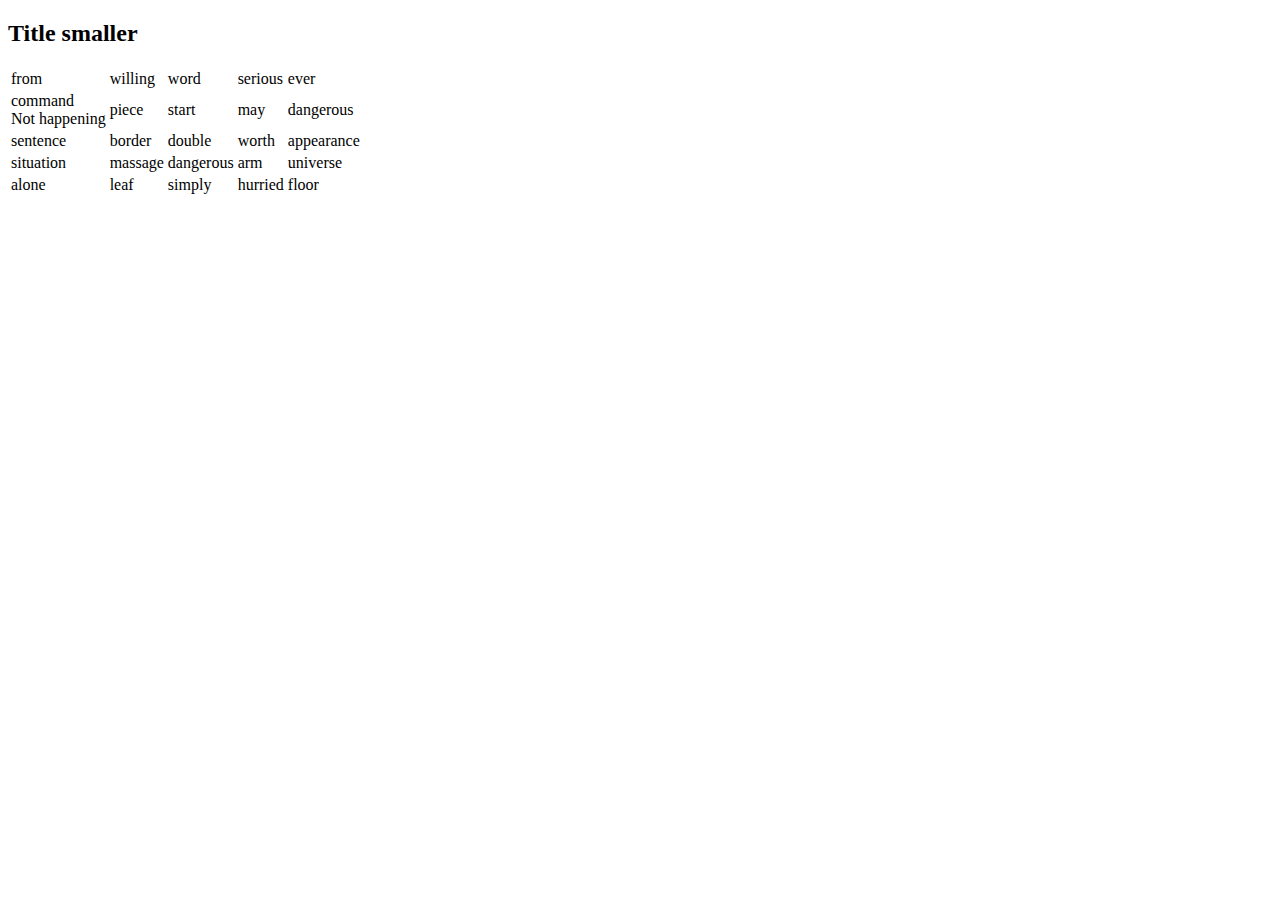
<file: about.html>
<!DOCTYPE html>
<html lang="en">

<head>
    <meta charset="UTF-8">
    <meta name="viewport" content="width=device-width, initial-scale=1.0">
    <meta http-equiv="X-UA-Compatible" content="ie=edge">
    <title>Bfotool.com</title>
</head>

<body>
    <h2>Title smaller</h2>
    <table>
        <tr>
            <td>from</td>
            <td>willing</td>
            <td>word</td>
            <td>serious</td>
            <td>ever</td>
        </tr>
        <tr>
            <td>command <br />
            Not happening</td>
            <td>piece</td>
            <td>start</td>
            <td>may</td>
            <td>dangerous</td>
        </tr>
        <tr>
            <td>sentence</td>
            <td>border</td>
            <td>double</td>
            <td>worth</td>
            <td>appearance</td>
        </tr>
        <tr>
            <td>situation</td>
            <td>massage</td>
            <td>dangerous</td>
            <td>arm</td>
            <td>universe</td>
        </tr>
        <tr>
            <td>alone</td>
            <td>leaf</td>
            <td>simply</td>
            <td>hurried</td>
            <td>floor</td>
        </tr>
    </table>
</body>

</html>
</file>
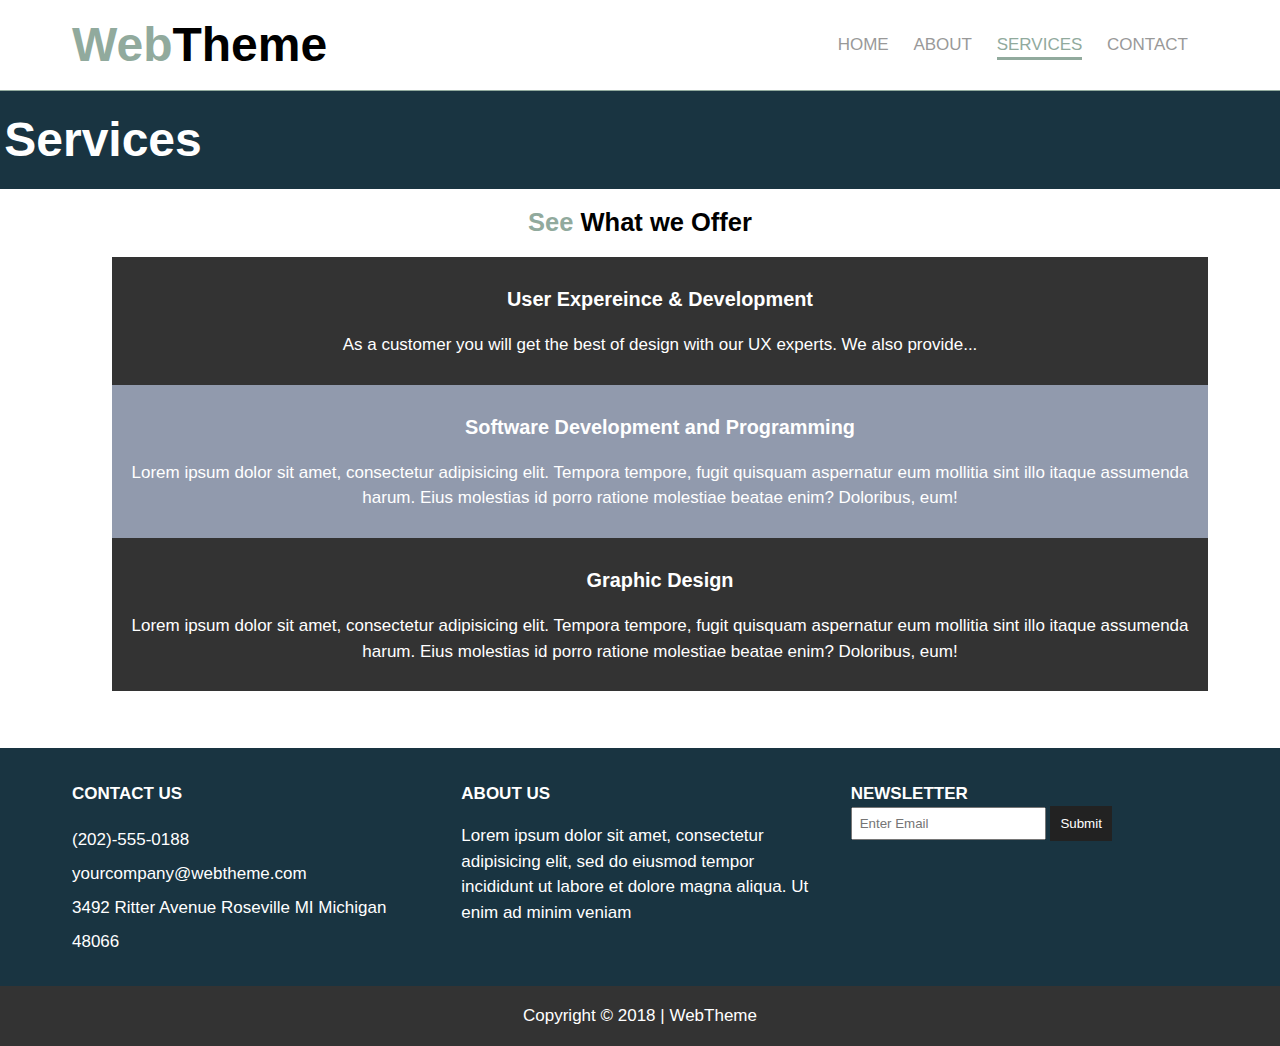
<file: services.html>
<!DOCTYPE html>
<html>

<head>
    <meta charset="utf-8">
    <title> Flexbox Theme | Services</title>
    <link rel="stylesheet" href="css/flexboxgrid.css">
    <link rel="stylesheet" href="css/styles.css">
    <!-- <link rel="stylesheet" href="css/fontawesome.css"> -->
    <link rel="stylesheet" href="https://use.fontawesome.com/releases/v5.1.0/css/all.css" integrity="sha384-lKuwvrZot6UHsBSfcMvOkWwlCMgc0TaWr+30HWe3a4ltaBwTZhyTEggF5tJv8tbt" crossorigin="anonymous">
</head>

<body>
    <!--HEADER-->
    <header id="main-header">
        <div class="container">
            <div class="row end-sm end-md end-lg center-xs middle-xs middle-sm middle-md middle-lg">
                <!--Brand Title-->
                <div class="col-xs-12 col-sm-2 col-md-2 col-lg-2">
                    <h1><span class="bigtext">Web</span>Theme</h1>
                </div>

                <!--NavBAR-->
                <div class="col-xs-12 col-sm-10 col-md-10 col-lg-10">
                    <nav id="navbar">
                        <ul>
                            <li><a href="index.html">Home</a></li>
                            <li><a href="about.html">About</a></li>
                            <li class="currentpage"><a href="services.html">Services</a></li>
                            <li><a href="contact.html">Contact</a></li>
                        </ul>
                    </nav>
                </div>
            </div>
        </div>
    </header>

    <!--SUBHEADER-->
    <section id="SUBHEADER">
        <div id="container">
            <div id="row">
                <div class="col-xs-12 col-sm-12 col-md-12 col-lg-12 subheader-content">
                    <h1>Services</h1>
                </div>
            </div>
        </div>
    </section>

    <!--MAIN CONTENT-->
    <section id="page" class="services">
        <div class="container">
            <div class="row center-xs center-sm center-md center-lg">
                <div class="col-xs-12 col-sm-12 col-md-12 col-lg-12">
                    <h2><span class="bigtext">See</span> What we Offer</h2>
                    <ul>
                        <li>
                            <h3>User Expereince & Development</h3>
                            <p>As a customer you will get the best of design with our UX experts. We also provide...</p>
                        </li>
                        <li>
                            <h3>Software Development and Programming</h3>
                            <p>Lorem ipsum dolor sit amet, consectetur adipisicing elit. Tempora tempore, fugit quisquam aspernatur eum mollitia sint illo itaque assumenda harum. Eius molestias id porro ratione molestiae beatae enim? Doloribus, eum!</p>
                        </li>
                        <li>
                            <h3>Graphic Design</h3>
                            <p>Lorem ipsum dolor sit amet, consectetur adipisicing elit. Tempora tempore, fugit quisquam aspernatur eum mollitia sint illo itaque assumenda harum. Eius molestias id porro ratione molestiae beatae enim? Doloribus, eum!</p>
                        </li>
                    </ul>
                </div>
            </div>
        </div>
    </section>

    <!--COMPANY-->
    <section id="company">
        <div class="container">
            <div class="row">
                <!--Contact Us-->
                <div class="col-xs-12 col-sm-4 col-md-4 col-lg-4">
                    <h4>Contact Us</h4>
                    <ul>
                        <li><i class="fas fa-phone"></i> (202)-555-0188</li>
                        <li><i class="fas fa-envelope-open"></i> yourcompany@webtheme.com</li>
                        <li><i class="fas fa-map-marked"></i> 3492 Ritter Avenue Roseville MI Michigan 48066</li>
                    </ul>
                </div>
                <!--About Us-->
                <div class="col-xs-12 col-sm-4 col-md-4 col-lg-4">
                    <h4>About Us</h4>
                    <p>Lorem ipsum dolor sit amet, consectetur adipisicing elit, sed do eiusmod tempor incididunt ut labore et dolore magna aliqua. Ut enim ad minim veniam</p>
                </div>
                <!--Newsletter-->
                <div class="col-xs-12 col-sm-4 col-md-4 col-lg-4">
                    <h4>Newsletter</h4>
                    <form>
                        <input type="text" name="email" placeholder="Enter Email">
                        <button type="submit" name="button">Submit</button>
                    </form>
                </div>
            </div>
        </div>
    </section>

    <!--FOOTER-->
    <footer id="main-footer">
        <div class="container">
            <div class="row center-xs center-sm center-md center-lg">
                <div class="col-xs-12 col-sm-12 col-md-12 col-lg-12">
                    <p>Copyright &copy; 2018 | WebTheme</p>
                </div>
            </div>
        </div>
    </footer>
</body>

</html>
</file>
<file: css/flexboxgrid.css>
/* Uncomment and set these variables to customize the grid. */

.container-fluid {
    margin-right: auto;
    margin-left: auto;
    padding-right: 2rem;
    padding-left: 2rem;
}

.row {
    box-sizing: border-box;
    display: -ms-flexbox;
    display: -webkit-box;
    display: flex;
    -ms-flex: 0 1 auto;
    -webkit-box-flex: 0;
    flex: 0 1 auto;
    -ms-flex-direction: row;
    -webkit-box-orient: horizontal;
    -webkit-box-direction: normal;
    flex-direction: row;
    -ms-flex-wrap: wrap;
    flex-wrap: wrap;
    margin-right: -1rem;
    margin-left: -1rem;
}

    .row.reverse {
        -ms-flex-direction: row-reverse;
        -webkit-box-orient: horizontal;
        -webkit-box-direction: reverse;
        flex-direction: row-reverse;
    }

.col.reverse {
    -ms-flex-direction: column-reverse;
    -webkit-box-orient: vertical;
    -webkit-box-direction: reverse;
    flex-direction: column-reverse;
}

.col-xs,
.col-xs-1,
.col-xs-2,
.col-xs-3,
.col-xs-4,
.col-xs-5,
.col-xs-6,
.col-xs-7,
.col-xs-8,
.col-xs-9,
.col-xs-10,
.col-xs-11,
.col-xs-12 {
    box-sizing: border-box;
    -ms-flex: 0 0 auto;
    -webkit-box-flex: 0;
    flex: 0 0 auto;
    padding-right: 1rem;
    padding-left: 1rem;
}

.col-xs {
    -webkit-flex-grow: 1;
    -ms-flex-positive: 1;
    -webkit-box-flex: 1;
    flex-grow: 1;
    -ms-flex-preferred-size: 0;
    flex-basis: 0;
    max-width: 100%;
}

.col-xs-1 {
    -ms-flex-preferred-size: 8.333%;
    flex-basis: 8.333%;
    max-width: 8.333%;
}

.col-xs-2 {
    -ms-flex-preferred-size: 16.667%;
    flex-basis: 16.667%;
    max-width: 16.667%;
}

.col-xs-3 {
    -ms-flex-preferred-size: 25%;
    flex-basis: 25%;
    max-width: 25%;
}

.col-xs-4 {
    -ms-flex-preferred-size: 33.333%;
    flex-basis: 33.333%;
    max-width: 33.333%;
}

.col-xs-5 {
    -ms-flex-preferred-size: 41.667%;
    flex-basis: 41.667%;
    max-width: 41.667%;
}

.col-xs-6 {
    -ms-flex-preferred-size: 50%;
    flex-basis: 50%;
    max-width: 50%;
}

.col-xs-7 {
    -ms-flex-preferred-size: 58.333%;
    flex-basis: 58.333%;
    max-width: 58.333%;
}

.col-xs-8 {
    -ms-flex-preferred-size: 66.667%;
    flex-basis: 66.667%;
    max-width: 66.667%;
}

.col-xs-9 {
    -ms-flex-preferred-size: 75%;
    flex-basis: 75%;
    max-width: 75%;
}

.col-xs-10 {
    -ms-flex-preferred-size: 83.333%;
    flex-basis: 83.333%;
    max-width: 83.333%;
}

.col-xs-11 {
    -ms-flex-preferred-size: 91.667%;
    flex-basis: 91.667%;
    max-width: 91.667%;
}

.col-xs-12 {
    -ms-flex-preferred-size: 100%;
    flex-basis: 100%;
    max-width: 100%;
}

.col-xs-offset-1 {
    margin-left: 8.333%;
}

.col-xs-offset-2 {
    margin-left: 16.667%;
}

.col-xs-offset-3 {
    margin-left: 25%;
}

.col-xs-offset-4 {
    margin-left: 33.333%;
}

.col-xs-offset-5 {
    margin-left: 41.667%;
}

.col-xs-offset-6 {
    margin-left: 50%;
}

.col-xs-offset-7 {
    margin-left: 58.333%;
}

.col-xs-offset-8 {
    margin-left: 66.667%;
}

.col-xs-offset-9 {
    margin-left: 75%;
}

.col-xs-offset-10 {
    margin-left: 83.333%;
}

.col-xs-offset-11 {
    margin-left: 91.667%;
}

.start-xs {
    -ms-flex-pack: start;
    -webkit-box-pack: start;
    justify-content: flex-start;
    text-align: start;
}

.center-xs {
    -ms-flex-pack: center;
    -webkit-box-pack: center;
    justify-content: center;
    text-align: center;
}

.end-xs {
    -ms-flex-pack: end;
    -webkit-box-pack: end;
    justify-content: flex-end;
    text-align: end;
}

.top-xs {
    -ms-flex-align: start;
    -webkit-box-align: start;
    align-items: flex-start;
}

.middle-xs {
    -ms-flex-align: center;
    -webkit-box-align: center;
    align-items: center;
}

.bottom-xs {
    -ms-flex-align: end;
    -webkit-box-align: end;
    align-items: flex-end;
}

.around-xs {
    -ms-flex-pack: distribute;
    justify-content: space-around;
}

.between-xs {
    -ms-flex-pack: justify;
    -webkit-box-pack: justify;
    justify-content: space-between;
}

.first-xs {
    -ms-flex-order: -1;
    -webkit-box-ordinal-group: 0;
    order: -1;
}

.last-xs {
    -ms-flex-order: 1;
    -webkit-box-ordinal-group: 2;
    order: 1;
}

@media only screen and (min-width: 48em) {
    .container {
        width: 46rem;
    }

    .col-sm,
    .col-sm-1,
    .col-sm-2,
    .col-sm-3,
    .col-sm-4,
    .col-sm-5,
    .col-sm-6,
    .col-sm-7,
    .col-sm-8,
    .col-sm-9,
    .col-sm-10,
    .col-sm-11,
    .col-sm-12 {
        box-sizing: border-box;
        -ms-flex: 0 0 auto;
        -webkit-box-flex: 0;
        flex: 0 0 auto;
        padding-right: 1rem;
        padding-left: 1rem;
    }

    .col-sm {
        -webkit-flex-grow: 1;
        -ms-flex-positive: 1;
        -webkit-box-flex: 1;
        flex-grow: 1;
        -ms-flex-preferred-size: 0;
        flex-basis: 0;
        max-width: 100%;
    }

    .col-sm-1 {
        -ms-flex-preferred-size: 8.333%;
        flex-basis: 8.333%;
        max-width: 8.333%;
    }

    .col-sm-2 {
        -ms-flex-preferred-size: 16.667%;
        flex-basis: 16.667%;
        max-width: 16.667%;
    }

    .col-sm-3 {
        -ms-flex-preferred-size: 25%;
        flex-basis: 25%;
        max-width: 25%;
    }

    .col-sm-4 {
        -ms-flex-preferred-size: 33.333%;
        flex-basis: 33.333%;
        max-width: 33.333%;
    }

    .col-sm-5 {
        -ms-flex-preferred-size: 41.667%;
        flex-basis: 41.667%;
        max-width: 41.667%;
    }

    .col-sm-6 {
        -ms-flex-preferred-size: 50%;
        flex-basis: 50%;
        max-width: 50%;
    }

    .col-sm-7 {
        -ms-flex-preferred-size: 58.333%;
        flex-basis: 58.333%;
        max-width: 58.333%;
    }

    .col-sm-8 {
        -ms-flex-preferred-size: 66.667%;
        flex-basis: 66.667%;
        max-width: 66.667%;
    }

    .col-sm-9 {
        -ms-flex-preferred-size: 75%;
        flex-basis: 75%;
        max-width: 75%;
    }

    .col-sm-10 {
        -ms-flex-preferred-size: 83.333%;
        flex-basis: 83.333%;
        max-width: 83.333%;
    }

    .col-sm-11 {
        -ms-flex-preferred-size: 91.667%;
        flex-basis: 91.667%;
        max-width: 91.667%;
    }

    .col-sm-12 {
        -ms-flex-preferred-size: 100%;
        flex-basis: 100%;
        max-width: 100%;
    }

    .col-sm-offset-1 {
        margin-left: 8.333%;
    }

    .col-sm-offset-2 {
        margin-left: 16.667%;
    }

    .col-sm-offset-3 {
        margin-left: 25%;
    }

    .col-sm-offset-4 {
        margin-left: 33.333%;
    }

    .col-sm-offset-5 {
        margin-left: 41.667%;
    }

    .col-sm-offset-6 {
        margin-left: 50%;
    }

    .col-sm-offset-7 {
        margin-left: 58.333%;
    }

    .col-sm-offset-8 {
        margin-left: 66.667%;
    }

    .col-sm-offset-9 {
        margin-left: 75%;
    }

    .col-sm-offset-10 {
        margin-left: 83.333%;
    }

    .col-sm-offset-11 {
        margin-left: 91.667%;
    }

    .start-sm {
        -ms-flex-pack: start;
        -webkit-box-pack: start;
        justify-content: flex-start;
        text-align: start;
    }

    .center-sm {
        -ms-flex-pack: center;
        -webkit-box-pack: center;
        justify-content: center;
        text-align: center;
    }

    .end-sm {
        -ms-flex-pack: end;
        -webkit-box-pack: end;
        justify-content: flex-end;
        text-align: end;
    }

    .top-sm {
        -ms-flex-align: start;
        -webkit-box-align: start;
        align-items: flex-start;
    }

    .middle-sm {
        -ms-flex-align: center;
        -webkit-box-align: center;
        align-items: center;
    }

    .bottom-sm {
        -ms-flex-align: end;
        -webkit-box-align: end;
        align-items: flex-end;
    }

    .around-sm {
        -ms-flex-pack: distribute;
        justify-content: space-around;
    }

    .between-sm {
        -ms-flex-pack: justify;
        -webkit-box-pack: justify;
        justify-content: space-between;
    }

    .first-sm {
        -ms-flex-order: -1;
        -webkit-box-ordinal-group: 0;
        order: -1;
    }

    .last-sm {
        -ms-flex-order: 1;
        -webkit-box-ordinal-group: 2;
        order: 1;
    }
}

@media only screen and (min-width: 62em) {
    .container {
        width: 61rem;
    }

    .col-md,
    .col-md-1,
    .col-md-2,
    .col-md-3,
    .col-md-4,
    .col-md-5,
    .col-md-6,
    .col-md-7,
    .col-md-8,
    .col-md-9,
    .col-md-10,
    .col-md-11,
    .col-md-12 {
        box-sizing: border-box;
        -ms-flex: 0 0 auto;
        -webkit-box-flex: 0;
        flex: 0 0 auto;
        padding-right: 1rem;
        padding-left: 1rem;
    }

    .col-md {
        -webkit-flex-grow: 1;
        -ms-flex-positive: 1;
        -webkit-box-flex: 1;
        flex-grow: 1;
        -ms-flex-preferred-size: 0;
        flex-basis: 0;
        max-width: 100%;
    }

    .col-md-1 {
        -ms-flex-preferred-size: 8.333%;
        flex-basis: 8.333%;
        max-width: 8.333%;
    }

    .col-md-2 {
        -ms-flex-preferred-size: 16.667%;
        flex-basis: 16.667%;
        max-width: 16.667%;
    }

    .col-md-3 {
        -ms-flex-preferred-size: 25%;
        flex-basis: 25%;
        max-width: 25%;
    }

    .col-md-4 {
        -ms-flex-preferred-size: 33.333%;
        flex-basis: 33.333%;
        max-width: 33.333%;
    }

    .col-md-5 {
        -ms-flex-preferred-size: 41.667%;
        flex-basis: 41.667%;
        max-width: 41.667%;
    }

    .col-md-6 {
        -ms-flex-preferred-size: 50%;
        flex-basis: 50%;
        max-width: 50%;
    }

    .col-md-7 {
        -ms-flex-preferred-size: 58.333%;
        flex-basis: 58.333%;
        max-width: 58.333%;
    }

    .col-md-8 {
        -ms-flex-preferred-size: 66.667%;
        flex-basis: 66.667%;
        max-width: 66.667%;
    }

    .col-md-9 {
        -ms-flex-preferred-size: 75%;
        flex-basis: 75%;
        max-width: 75%;
    }

    .col-md-10 {
        -ms-flex-preferred-size: 83.333%;
        flex-basis: 83.333%;
        max-width: 83.333%;
    }

    .col-md-11 {
        -ms-flex-preferred-size: 91.667%;
        flex-basis: 91.667%;
        max-width: 91.667%;
    }

    .col-md-12 {
        -ms-flex-preferred-size: 100%;
        flex-basis: 100%;
        max-width: 100%;
    }

    .col-md-offset-1 {
        margin-left: 8.333%;
    }

    .col-md-offset-2 {
        margin-left: 16.667%;
    }

    .col-md-offset-3 {
        margin-left: 25%;
    }

    .col-md-offset-4 {
        margin-left: 33.333%;
    }

    .col-md-offset-5 {
        margin-left: 41.667%;
    }

    .col-md-offset-6 {
        margin-left: 50%;
    }

    .col-md-offset-7 {
        margin-left: 58.333%;
    }

    .col-md-offset-8 {
        margin-left: 66.667%;
    }

    .col-md-offset-9 {
        margin-left: 75%;
    }

    .col-md-offset-10 {
        margin-left: 83.333%;
    }

    .col-md-offset-11 {
        margin-left: 91.667%;
    }

    .start-md {
        -ms-flex-pack: start;
        -webkit-box-pack: start;
        justify-content: flex-start;
        text-align: start;
    }

    .center-md {
        -ms-flex-pack: center;
        -webkit-box-pack: center;
        justify-content: center;
        text-align: center;
    }

    .end-md {
        -ms-flex-pack: end;
        -webkit-box-pack: end;
        justify-content: flex-end;
        text-align: end;
    }

    .top-md {
        -ms-flex-align: start;
        -webkit-box-align: start;
        align-items: flex-start;
    }

    .middle-md {
        -ms-flex-align: center;
        -webkit-box-align: center;
        align-items: center;
    }

    .bottom-md {
        -ms-flex-align: end;
        -webkit-box-align: end;
        align-items: flex-end;
    }

    .around-md {
        -ms-flex-pack: distribute;
        justify-content: space-around;
    }

    .between-md {
        -ms-flex-pack: justify;
        -webkit-box-pack: justify;
        justify-content: space-between;
    }

    .first-md {
        -ms-flex-order: -1;
        -webkit-box-ordinal-group: 0;
        order: -1;
    }

    .last-md {
        -ms-flex-order: 1;
        -webkit-box-ordinal-group: 2;
        order: 1;
    }
}

@media only screen and (min-width: 75em) {
    .container {
        width: 71rem;
    }

    .col-lg,
    .col-lg-1,
    .col-lg-2,
    .col-lg-3,
    .col-lg-4,
    .col-lg-5,
    .col-lg-6,
    .col-lg-7,
    .col-lg-8,
    .col-lg-9,
    .col-lg-10,
    .col-lg-11,
    .col-lg-12 {
        box-sizing: border-box;
        -ms-flex: 0 0 auto;
        -webkit-box-flex: 0;
        flex: 0 0 auto;
        padding-right: 1rem;
        padding-left: 1rem;
    }

    .col-lg {
        -webkit-flex-grow: 1;
        -ms-flex-positive: 1;
        -webkit-box-flex: 1;
        flex-grow: 1;
        -ms-flex-preferred-size: 0;
        flex-basis: 0;
        max-width: 100%;
    }

    .col-lg-1 {
        -ms-flex-preferred-size: 8.333%;
        flex-basis: 8.333%;
        max-width: 8.333%;
    }

    .col-lg-2 {
        -ms-flex-preferred-size: 16.667%;
        flex-basis: 16.667%;
        max-width: 16.667%;
    }

    .col-lg-3 {
        -ms-flex-preferred-size: 25%;
        flex-basis: 25%;
        max-width: 25%;
    }

    .col-lg-4 {
        -ms-flex-preferred-size: 33.333%;
        flex-basis: 33.333%;
        max-width: 33.333%;
    }

    .col-lg-5 {
        -ms-flex-preferred-size: 41.667%;
        flex-basis: 41.667%;
        max-width: 41.667%;
    }

    .col-lg-6 {
        -ms-flex-preferred-size: 50%;
        flex-basis: 50%;
        max-width: 50%;
    }

    .col-lg-7 {
        -ms-flex-preferred-size: 58.333%;
        flex-basis: 58.333%;
        max-width: 58.333%;
    }

    .col-lg-8 {
        -ms-flex-preferred-size: 66.667%;
        flex-basis: 66.667%;
        max-width: 66.667%;
    }

    .col-lg-9 {
        -ms-flex-preferred-size: 75%;
        flex-basis: 75%;
        max-width: 75%;
    }

    .col-lg-10 {
        -ms-flex-preferred-size: 83.333%;
        flex-basis: 83.333%;
        max-width: 83.333%;
    }

    .col-lg-11 {
        -ms-flex-preferred-size: 91.667%;
        flex-basis: 91.667%;
        max-width: 91.667%;
    }

    .col-lg-12 {
        -ms-flex-preferred-size: 100%;
        flex-basis: 100%;
        max-width: 100%;
    }

    .col-lg-offset-1 {
        margin-left: 8.333%;
    }

    .col-lg-offset-2 {
        margin-left: 16.667%;
    }

    .col-lg-offset-3 {
        margin-left: 25%;
    }

    .col-lg-offset-4 {
        margin-left: 33.333%;
    }

    .col-lg-offset-5 {
        margin-left: 41.667%;
    }

    .col-lg-offset-6 {
        margin-left: 50%;
    }

    .col-lg-offset-7 {
        margin-left: 58.333%;
    }

    .col-lg-offset-8 {
        margin-left: 66.667%;
    }

    .col-lg-offset-9 {
        margin-left: 75%;
    }

    .col-lg-offset-10 {
        margin-left: 83.333%;
    }

    .col-lg-offset-11 {
        margin-left: 91.667%;
    }

    .start-lg {
        -ms-flex-pack: start;
        -webkit-box-pack: start;
        justify-content: flex-start;
        text-align: start;
    }

    .center-lg {
        -ms-flex-pack: center;
        -webkit-box-pack: center;
        justify-content: center;
        text-align: center;
    }

    .end-lg {
        -ms-flex-pack: end;
        -webkit-box-pack: end;
        justify-content: flex-end;
        text-align: end;
    }

    .top-lg {
        -ms-flex-align: start;
        -webkit-box-align: start;
        align-items: flex-start;
    }

    .middle-lg {
        -ms-flex-align: center;
        -webkit-box-align: center;
        align-items: center;
    }

    .bottom-lg {
        -ms-flex-align: end;
        -webkit-box-align: end;
        align-items: flex-end;
    }

    .around-lg {
        -ms-flex-pack: distribute;
        justify-content: space-around;
    }

    .between-lg {
        -ms-flex-pack: justify;
        -webkit-box-pack: justify;
        justify-content: space-between;
    }

    .first-lg {
        -ms-flex-order: -1;
        -webkit-box-ordinal-group: 0;
        order: -1;
    }

    .last-lg {
        -ms-flex-order: 1;
        -webkit-box-ordinal-group: 2;
        order: 1;
    }
}
</file>
<file: css/styles.css>
/*Color Scheme: https://color.adobe.com/C%C3%B3pia-de-Copy-of-Neutral-Blue-color-theme-10863013/?showPublished=true*/
/*Direct links for the images 
https://s8.postimg.cc/jj75kmb9x/info-bg.jpg
https://s8.postimg.cc/5000j6uzp/iphone.png
https://s8.postimg.cc/itod89ig5/showcase.jpg
*/

body {
    font-family: 'Open-sans', sans-serif;
    font-size: 17px;
    line-height: 1.5em;
    margin: 0;
    padding: 0;
}

/*fit to the size of the container*/

img {
    width: 100%;
}

.container {
    margin: auto;
}

/*Common Classes*/

.bigtext {
    color: #91AA9D;
    /*DarkBlue Text*/
}

.bigtext-background {
    color: #91AA9D;
    /*DarkBlue Text*/
}

/*HEADER*/
#main-header {
    border-bottom: 1px solid #91AA9D;
}

/* SUBHEADER */
#SUBHEADER .subheader-content {
    color: #fff;
    background: #193441;
    padding: 0.25em;
}

/*  NAVBAR */

#navbar {
    text-transform: uppercase;
}

    #navbar li {
        display: inline;
        padding-right: 20px;
        list-style: none;
    }

    #navbar a {
        text-decoration: none;
        color: #999;
    }

        #navbar li.currentpage a, #navbar a:hover {
            color: #91AA9D;
            border-bottom: 3px solid #91AA9D;
            padding-bottom: 3px;
        }

/* HERO */
h1 {
    font-size: 48px;
}
#hero {
    background: url(https://s8.postimg.cc/itod89ig5/showcase.jpg) no-repeat center center;
    border-bottom: 1px solid #91AA9D;
    margin-bottom: 30px;
}

    #hero .row {
        height: 600px;
    }

    #hero h1 {
        font-size: 50px;
        margin: 0px;
        padding-bottom: 20px;
    }

    #hero p {
        color: #CCC;
        margin: 0px;
    }

    #hero .hero-content {
        background: #333;
        color: #fff;
        border-radius: 90px;
        padding: 40px;
        opacity: 0.9;
    }

/* FEATURES */

#features h2 {
    font-size: 35px;
    margin: 0px;
    padding-bottom: 10px;
}

#features p {
    color: #888;
    margin: 0px;
    margin-bottom: 40px;
}

#features .fas {
    font-size: 60px;
    color: #3E606F;
}

/* INFO */

#info {
    background: #333 url(https://s8.postimg.cc/jj75kmb9x/info-bg.jpg) no-repeat center center;
    color: #fff;
}

    #info h2 {
        font-size: 35px;
        margin: 0px;
        padding-bottom: 10px
    }

    #info ul {
        list-style: none;
        padding: 0px;
    }

    #info li {
        line-height: 2em;
        font-size: 20px
    }

/* COMPANY */

#company {
    background: #193441;
    color: #fff;
    padding: 10px 0;
}

    #company h4 {
        text-transform: uppercase;
        margin-bottom: 0px;
    }

    #company ul {
        padding: 0px;
        list-style: none;
        line-height: 2em;
    }

    #company input[type="text"] {
        padding: 7px;
    }

    #company button {
        background: #222;
        color: #fff;
        padding: 10px;
        border: 0px;
    }

/* FOOTER */

#main-footer, .main-footer {
    background: #333;
    color: #fff;
}

/* PAGE */

#page {
    margin-bottom: 40px;
}

/*SERVICES*/

.services ul li {
    list-style: none;
    padding: 10px;
}

    .services ul li:nth-child(odd) {
        background: #333;
        color: #fff;
    }

    .services ul li:nth-child(even) {
        background: #919AAD;
        color: #fff;
    }

/* CONTACT */
.contact form {
    background: #333;
    color: #fff;
    padding: 20px;
}

    .contact form input[type="text"] {
        width: 50%;
        height: 30px;
        margin-bottom: 10px;
    }

    .contact form textarea {
        width: 50%;
        height: 100px;
    }

    .contact form button {
        width: 50%;
        padding: 10px 0;
        border: 0;
        background: #222;
        color: #fff;
    }

        .contact form button:hover {
            color: #222;
            background: #fff;
        }



    .contact form label {
        text-transform: uppercase;
    }

/* MEDIA QUERIES */

@media (max-width: 800px) {
    #hero h1 {
        font-size: 30px;
    }
}

@media (max-width: 500px) {
    #hero .hero-content {
        padding: 40px 10px;
    }
}
</file>
